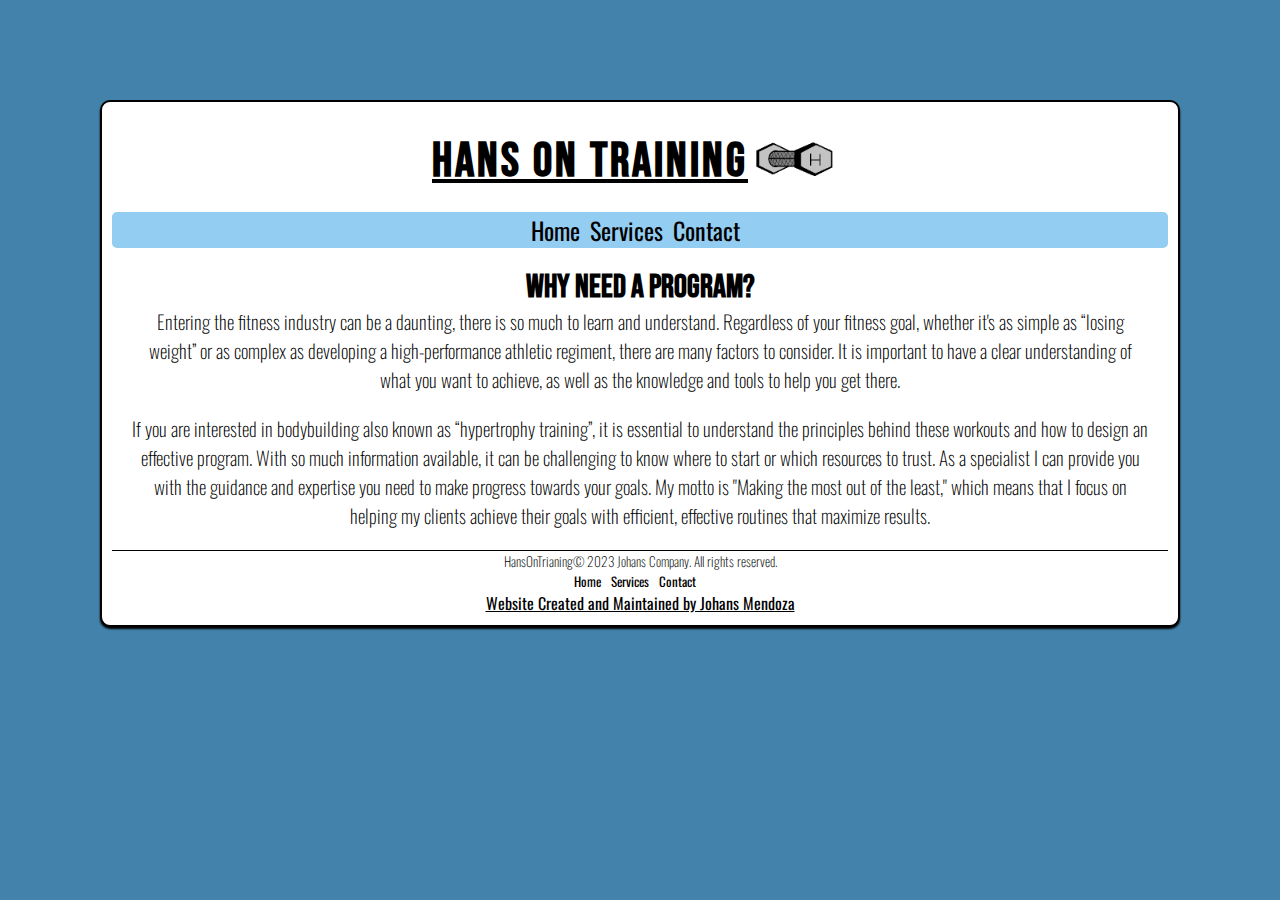
<file: index.html>
<!-- 
    Project 4 Website
	Name: Johans Mendoza
	Date: April 25, 2023
	Description: Home page for my training service
-->

<!DOCTYPE html>
<html lang="en">
    <head>
        <meta charset="UTF-8">
        <meta http-equiv="X-UA-Compatible" content="IE=edge">
        <meta name="viewport" content="width=device-width, initial-scale=1.0">
        <title>HansOnTraining</title>
        <link rel="preconnect" href="https://fonts.googleapis.com">
        <link rel="preconnect" href="https://fonts.gstatic.com" crossorigin>
        <link href="https://fonts.googleapis.com/css2?family=Bebas+Neue&family=Oswald:wght@300;500&display=swap" rel="stylesheet">
        <link rel="stylesheet" href="styles.css">
    </head>

    <body>
        <div id="pageWrap">
            <main>
                <header>
                    <h1>
                        Hans On Training
                    </h1>
                    <img src="Images/Logo.png" alt="Handmade logo">
                </header>
                <nav id="pageBreak" aria-label="Page Navigation">
                    <ul>
                        <li><a href="index.html">Home</a></li>
                        <li><a href="services.html">Services</a></li>
                        <li><a href="contact.html">Contact</a></li>
                    </ul>
                </nav>
                    <div id="body">
                        <h2>
                            Why need a program?
                        </h2>
                        <p id="introduction">
                            Entering the fitness industry can be a daunting, there is so much to learn and understand. 
                            Regardless of your fitness goal, whether it's as simple as “losing weight” or as 
                            complex as developing a high-performance athletic regiment, there are many factors to consider. 
                            It is important to have a clear understanding of what you want to achieve, as well as the knowledge 
                            and tools to help you get there. 
                        </p>
                        <p>
                            If you are interested in bodybuilding also known as “hypertrophy training”, 
                            it is essential to understand the principles behind these workouts and how to 
                            design an effective program. With so much information available, it can be 
                            challenging to know where to start or which resources to trust. As a 
                            specialist I can provide you with the guidance and expertise you need to make 
                            progress towards your goals. My motto is "Making the most out of the least," 
                            which means that I focus on helping my clients achieve their goals with efficient, 
                            effective routines that maximize results.
                        </p>
                    </div>
                    <footer>
                        <nav>
                            <p id="rights">
                                HansOnTrianing© 2023 Johans Company. All rights reserved.
                            </p>
                            <ul>
                                <li><a href="index.html">Home</a></li>
                                <li><a href="services.html">Services</a></li>
                                <li><a href="contact.html">Contact</a></li>
                            </ul>
                        </nav>
                        <p>
                            Website Created and Maintained by Johans Mendoza
                        </p>
                    </footer>
            </main>
        </div>
    </body>
</html>
</file>
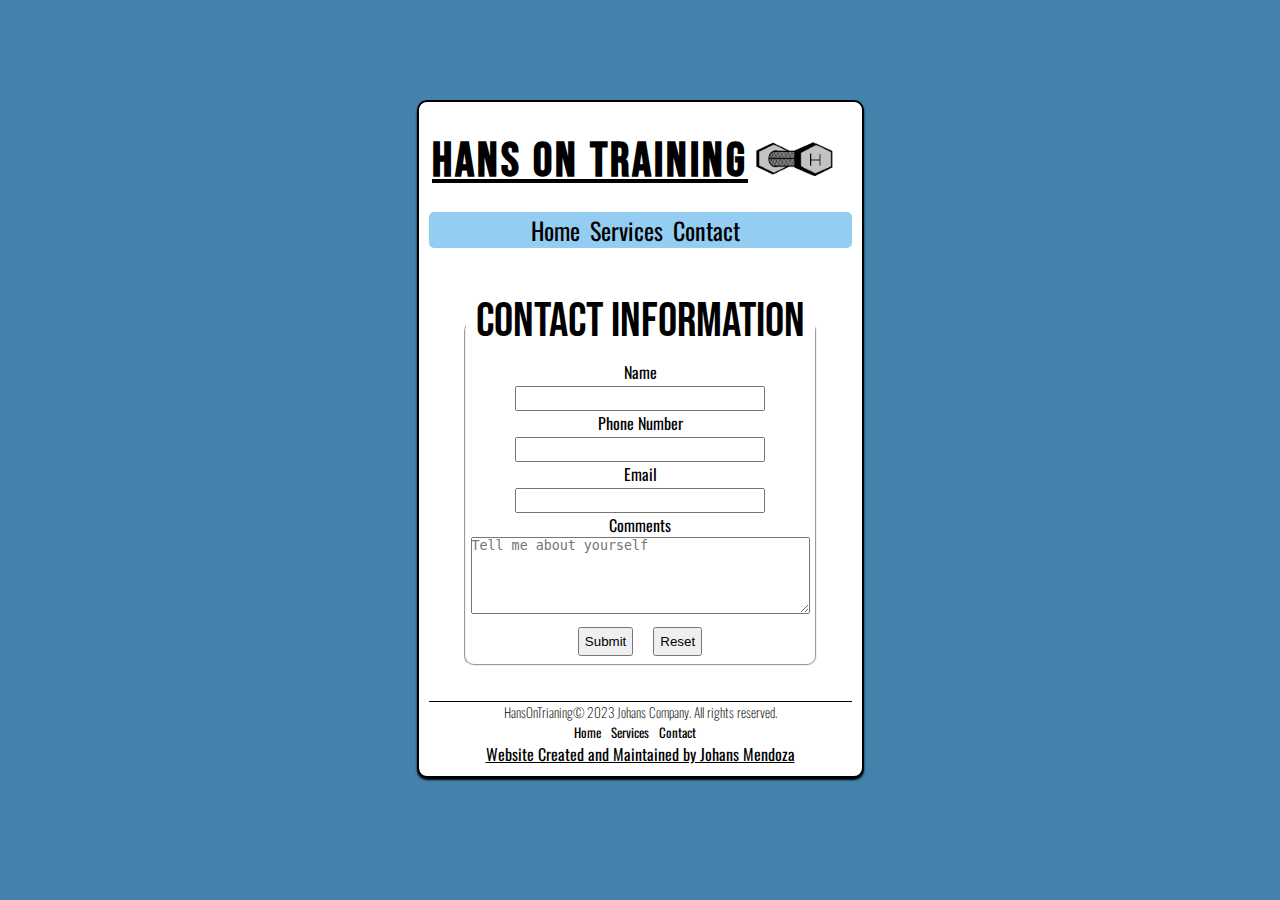
<file: contact.html>
<!-- 
    Project 4 Website
	Name: Johans Mendoza
	Date: April 25, 2023
	Description: Contacts page for customers to reach me at.
-->

<!DOCTYPE html>
<html lang="en">
    <head>
        <meta charset="UTF-8">
        <meta http-equiv="X-UA-Compatible" content="IE=edge">
        <meta name="viewport" content="width=device-width, initial-scale=1.0">
        <title>HansOnTraining</title>
        <link rel="preconnect" href="https://fonts.googleapis.com">
        <link rel="preconnect" href="https://fonts.gstatic.com" crossorigin>
        <link href="https://fonts.googleapis.com/css2?family=Bebas+Neue&family=Oswald:wght@300;500&display=swap" rel="stylesheet">
        <link rel="stylesheet" href="styles.css">
       <script src="contactValidation.js"></script>
    </head>
    <body>
        <div id="pageWrap">
            <main>
                <header>
                    <h1>
                        Hans On Training
                    </h1>
                    <img src="Images/Logo.png" alt="Handmade logo">
                </header>
                <nav id="pageBreak" aria-label="Page Navigation">
                    <ul>
                        <li><a href="index.html">Home</a></li>
                        <li><a href="services.html">Services</a></li>
                        <li><a href="contact.html">Contact</a></li>
                    </ul>
                </nav>
                <div id="body"> 
                    <form id="formField" action="#" method="post">
                        <fieldset id="contact">
                            <legend>Contact Information</legend>
                            <ul id="customer">
                                <li>
                                    <label for="name">Name</label>
                                    <input type="text" id="name" name="name" required>
                                    <p class= "form error" id="name_error" style="display: none">
                                        * Required Field
                                    </p>
                                </li>
                                <li>
                                    <label for="phone">Phone Number</label>
                                    <input type="tel" id="phone" name="phone" required>
                                    <p class= "form error" id="phone_error" style="display: none">
                                        * Required Field
                                    </p>
                                    <p class= "form error" id="invalidPhone_error" style="display: none">
                                        * Invalid Field
                                    </p>
                                </li>
                                <li>
                                    <label for="email">Email</label>
                                    <input type="email" id="email" name="email" required>
                                    <p class= "form error" id="email_error" style="display: none">
                                        * Required Field
                                    </p>
                                    <p class= "form error" id="invalidEmail_error" style="display: none">
                                        * Invalid Field
                                    </p>
                                </li>
                                <li>
                                    <label for="comments">Comments</label>
                                    <textarea id="comments" name="comments" rows="5" cols="40" placeholder="Tell me about yourself"></textarea>
                                </li>
                                <li>
                                    <input type="submit" id="submit" value="Submit">
                                    <input type="reset" id="reset" value="Reset">
                                </li>
                            </ul>
                        </fieldset>
                    </form>
                </div>                
                <footer>
                    <nav>
                        <p id="rights">
                            HansOnTrianing© 2023 Johans Company. All rights reserved.
                        </p>
                        <ul>
                            <li><a href="index.html">Home</a></li>
                            <li><a href="services.html">Services</a></li>
                            <li><a href="contact.html">Contact</a></li>
                        </ul>
                    </nav>
                    <p>
                        Website Created and Maintained by Johans Mendoza
                    </p>
                </footer>
            </main>
        </div>
    </body>
</html>
</file>
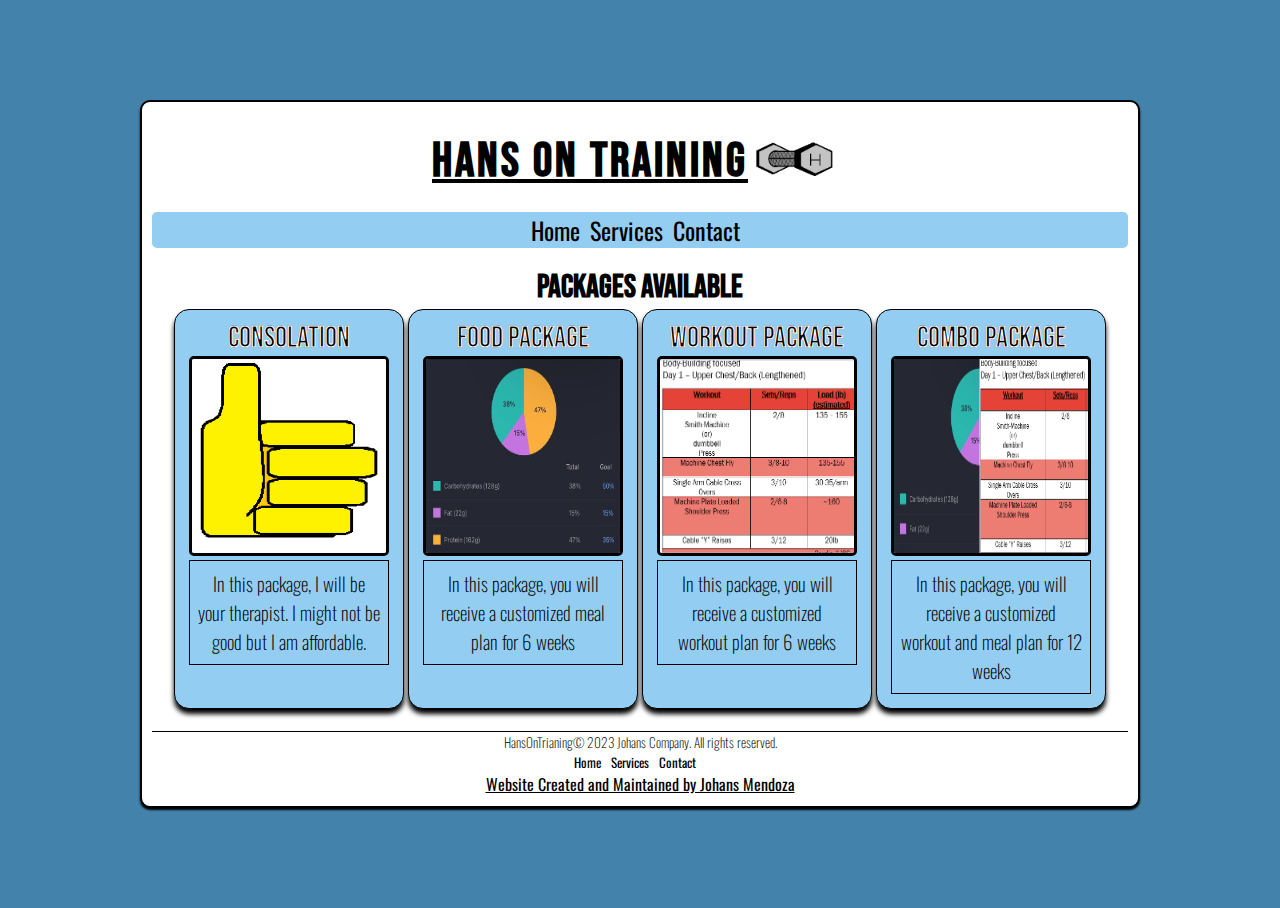
<file: services.html>
<!-- 
    Project 4 Website
	Name: Johans Mendoza
	Date: April 25, 2023
	Description: Services page that are sold on the training site.
-->

<!DOCTYPE html>
<html lang="en">
    <head>
        <meta charset="UTF-8">
        <meta http-equiv="X-UA-Compatible" content="IE=edge">
        <meta name="viewport" content="width=device-width, initial-scale=1.0">
        <title>HansOnTraining</title>
        <link rel="preconnect" href="https://fonts.googleapis.com">
        <link rel="preconnect" href="https://fonts.gstatic.com" crossorigin>
        <link href="https://fonts.googleapis.com/css2?family=Bebas+Neue&family=Oswald:wght@300;500&display=swap" rel="stylesheet">
        <link rel="stylesheet" href="styles.css">
    </head>
    <body>
        <div id="pageWrap">
            <main>
                <header>
                    <h1>
                        Hans On Training
                    </h1>
                    <img src="Images/Logo.png" alt="Handmade logo">
                </header>
                <nav id="pageBreak" aria-label="Page Navigation">
                    <ul>
                        <li><a href="index.html">Home</a></li>
                        <li><a href="services.html">Services</a></li>
                        <li><a href="contact.html">Contact</a></li>
                    </ul>
                </nav>
                    <div id="body">
                        <h2>
                            Packages Available
                        </h2>
                        <ul id="service">
                            <li class="package">
                                <h3>Consolation</h3>
                                <img src="Images/ThumbsUp.png" alt="Crude drawing of a thumb from paint">
                                <p>
                                    In this package, I will be your therapist. I might not be good
                                    but I am affordable.
                                </p>
                            </li>
                            <li class="package">
                                <h3>Food Package</h3>
                                <img src="Images/calories.png" alt="Picture of pie chart macronutrient goals from an excel sheet">
                                <p>In this package, you will receive a customized meal plan for 6 weeks</p>
                            </li>
                            <li class="package">
                                <h3>Workout Package</h3>
                                <img id="workout" src="Images/workout.png" alt="Picture of custom workout plan from an excel sheet">
                                <p>In this package, you will receive a customized workout plan for 6 weeks</p>
                            </li>
                            <li class="package">
                                <h3>Combo Package</h3>
                                <img src="Images/combo.png" alt="Picture both images">
                                <p>
                                    In this package, you will receive a customized workout and meal plan for 
                                    12 weeks
                                </p>
                            </li>
                        </ul>
                    </div>
                <footer>
                    <nav>
                        <p id="rights">
                            HansOnTrianing© 2023 Johans Company. All rights reserved.
                        </p>
                        <ul>
                            <li><a href="index.html">Home</a></li>
                            <li><a href="services.html">Services</a></li>
                            <li><a href="contact.html">Contact</a></li>
                        </ul>
                    </nav>
                    <p>
                        Website Created and Maintained by Johans Mendoza
                    </p>
                </footer>
            </main>
        </div>
    </body>
</html>
</file>
<file: styles.css>
/* 
    Project 4 Website
	Name: Johans Mendoza
	Date: April 25, 2023
	Description: CSS for all the Web pages.
    
*/

*{
    margin: 0;
    padding: 0;
    box-sizing: border-box;
}

/* header portion */

body{
    position: relative;
    display: flex;
    justify-content: center;
    background-color: #4282AB;
    margin: 0;
    text-align: center;
}

#pageWrap{
    display: flex;
    align-items: center;
    max-width: 1200px;
    margin: 100px;
    background-color: white;
    padding: 10px;
    border: 2px solid black;
    border-radius: 10px;
    box-shadow: 0px 2px 2px 0px;
}

h1, h2, h3, h4, h5, h6{
    font-family: 'Bebas Neue', cursive;
}

header{
    display: flex;
    align-items: center;
    justify-content: center;
    margin: auto;
    text-align: center;
    font-size: x-large;
    text-decoration: underline;
    line-height: 2;
    letter-spacing: 3px;
}

header img{
    float: right;
    width: 100px;
    height: 100px;
}

/* navigation */

#pageBreak ul{
    font-family: 'Oswald', sans-serif;
    font-size: medium;
    list-style: none;
    background-color: #93cdf1;
    display: flex;
    flex-flow: row wrap;
    justify-content: center;
    border-radius: 5px;
}

#pageBreak ul li{
    margin-right: 10px;
    text-decoration: none;
    font-size: x-large;
}

#pageBreak ul li a{
    text-decoration: none;
    color: black
}

#pageBreak ul li a:hover{
    background-color: #d3e5f0;
    font-style: oblique;
}

/* main content */

#body{
    padding: 20px;
}

#body h2{
    font-size: xx-large;
}

#body p{
    font-family: 'Oswald', sans-serif;
    font-weight: lighter;
    font-size: larger;
}

/* Service content */

#service{
    list-style: none;
    display: flex;
    flex-wrap: wrap;
}

.package{
    width: 230px;
    height: 400px;
    background-color: #93cdf1;
    border: 1px solid black;
    border-radius: 15px;
    box-shadow: 0 5px 5px 0px;
    padding: 10px;
    margin: 2px;
}

.package h3{
    font-size: 30px;
    color: black;
    -webkit-text-stroke:0.2px white;
}

.package img{
    display: block;
    margin: auto;
    width: 200px;
    height: 200px;
    border-radius: 5px;
    border: 3px solid black;
}

#workout{
    width: 200px;
    height: 200px;
}

.package p{
    margin: 4px;
    padding: 8px;
    border: 1px solid black;
}

#introduction
{
    margin-bottom: 20px;
}

/* Contact Page */

#contact{
    font-family: 'Oswald', sans-serif;
    width: auto;
    border-radius: 10px;
    margin: 15px;
    display: block;
}

#contact legend{
    font-family: 'Bebas Neue', cursive;
    padding: 10px;
    font-size: xxx-large;
}

#customer{
    list-style-type: none;
}

#customer li label{
    display: block;
}

#name,
#phone,
#email,
input[type="text"]{
    width: 250px;
    height: 25px;
}

input[type="submit"],
input[type="reset"]{
    margin: 8px;
    padding: 5px;
}

/* Footer Content */

footer nav{
    border-top: 1px solid black;
}

footer nav ul{
    font-family: 'Oswald', sans-serif;
    font-size: small;
    list-style: none;
    display: flex;
    flex-flow: row wrap;
    justify-content: center;
}

footer nav ul li{
    margin-right: 10px;
    color: black;
    text-decoration: none;
}

footer ul li a{
    text-decoration: none;
    color: black
}

footer ul li a:hover{
    text-decoration: underline;
}

footer p{
    text-align: center;
    font-family: 'Oswald', sans-serif;
    font-weight:400;
    font-size: medium;
    text-decoration: underline;
}

#rights{
    text-decoration: none;
    font-size: smaller;
    font-weight: lighter;
}
</file>
